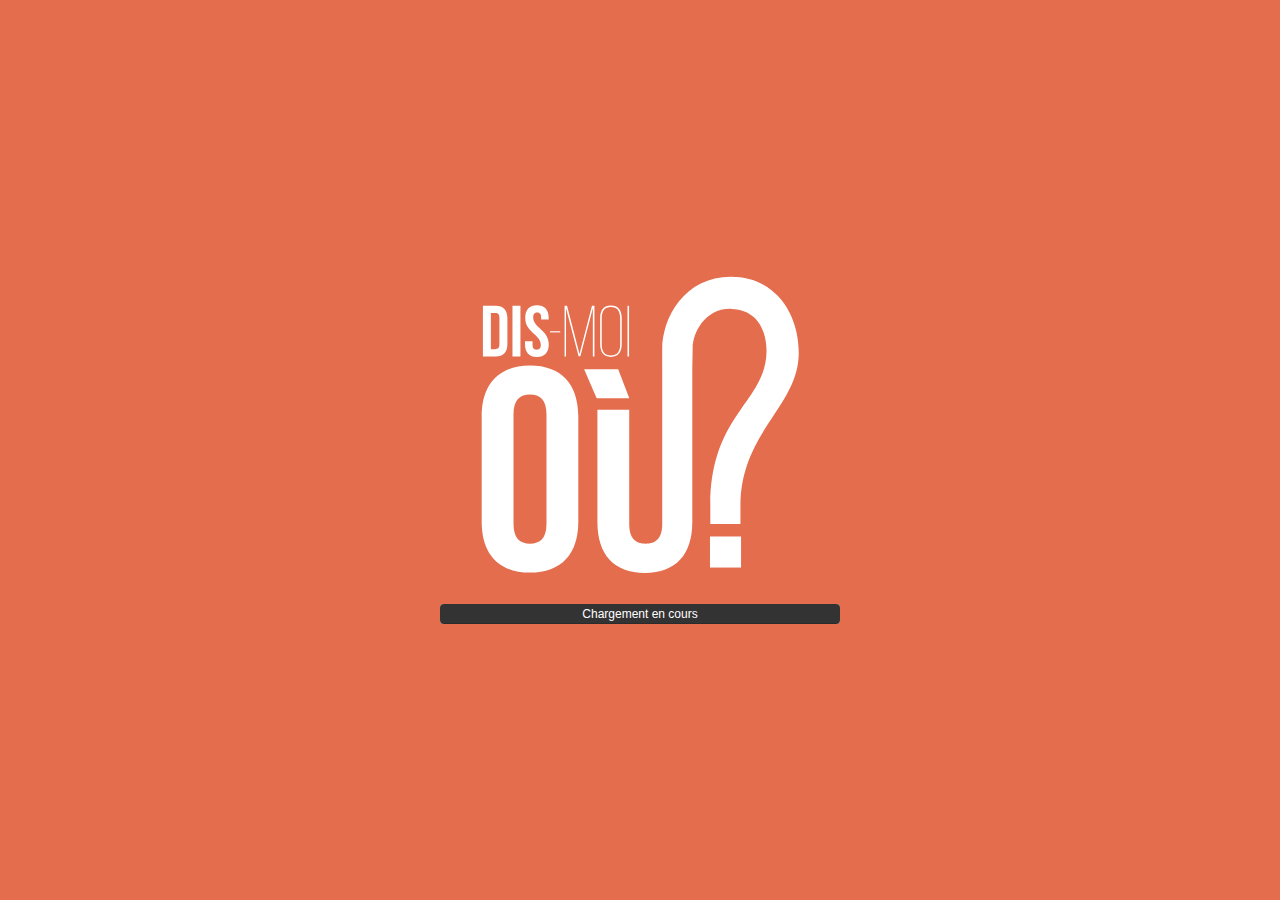
<file: admin-index.html>
<!DOCTYPE html>
<html>

<head>
    <meta charset="utf-8">
    <title>Dis moi où</title>

    <!--------  Empêche le zoom de la page  -------->
    <meta name="viewport" content="width=device-width, initial-scale=1, maximum-scale=1, user-scalable=no">

    <meta name="apple-mobile-web-app-capable" content="yes">
    <meta name="apple-mobile-web-app-status-bar-style" content="black-translucent">

    <!--------  FAVICON ET ICÔNES POUR APPLE  -------->
    <link rel="apple-touch-icon" sizes="57x57" href="images/apple-icon-57x57.png">
    <link rel="apple-touch-icon" sizes="60x60" href="images/apple-icon-60x60.png">
    <link rel="apple-touch-icon" sizes="72x72" href="images/apple-icon-72x72.png">
    <link rel="apple-touch-icon" sizes="76x76" href="images/apple-icon-76x76.png">
    <link rel="apple-touch-icon" sizes="114x114" href="images/apple-icon-114x114.png">
    <link rel="apple-touch-icon" sizes="120x120" href="images/apple-icon-120x120.png">
    <link rel="apple-touch-icon" sizes="144x144" href="images/apple-icon-144x144.png">
    <link rel="apple-touch-icon" sizes="152x152" href="images/apple-icon-152x152.png">
    <link rel="apple-touch-icon" sizes="180x180" href="images/apple-icon-180x180.png">
    <link rel="icon" type="image/png" sizes="192x192" href="images/android-icon-192x192.png">
    <link rel="icon" type="image/png" sizes="32x32" href="images/favicon-32x32.png">
    <link rel="icon" type="image/png" sizes="96x96" href="images/favicon-96x96.png">
    <link rel="icon" type="image/png" sizes="16x16" href="images/favicon-16x16.png">
    <link rel="manifest" href="images/manifest.json">
    <meta name="msapplication-TileColor" content="#ffffff">
    <meta name="msapplication-TileImage" content="images/ms-icon-144x144.png">
    <meta name="theme-color" content="#ffffff">

    <link rel="stylesheet" href="css/leaflet.css" />
    <link rel="stylesheet" href="css/L.Control.Locate.css" />
    <link href="https://fonts.googleapis.com/icon?family=Material+Icons" rel="stylesheet">
    <!--[if lt IE 9]>
    <link rel="stylesheet" href="//rawgithub.com/domoritz/leaflet-locatecontrol/gh-pages/dist/L.Control.Locate.ie.min.css"/>
    <![endif]-->

    <!--------  Quelques librairies javascripts  -------->
    <script src="js/jquery-2.1.4.min.js"></script>
    <script src="js/leaflet-src.js"></script>
    <script src="js/l.control.locate.js"></script>

    <!--[if lte IE 8]><link rel="stylesheet" href="libs/leaflet.ie.css" /><![endif]-->
    <!-- Latest compiled and minified CSS -->
    <link rel="stylesheet" href="css/bootstrap.css">

    <!-- Notre feuille de styles -->
    <link rel="stylesheet" href="css/app.css">
</head>

<body>
    <!--------  Écran de chargement  -------->
    <div id="loading">
        <div id="content">
            <!-- Logo Dis Moi Où -->
            <img src="images/logo-dismoiou.svg" onerror="this.src='images/logo-dismoiou-blanc.png'">

            <!-- Barre de progression -->
            <div class="progress">
                <div class="progress-bar progress-bar-striped" role="progressbar" aria-valuenow="100" aria-valuemin="0" aria-valuemax="100" style="width:0%">
                    <span>Chargement en cours</span>
                </div>
            </div>
        </div>
    </div>
    <!-- #loading -->

    <script>
        // Système de chargement
        $("#loading #content").css("margin-top", function () {
            return ($(window).height() / 2) - ($(this).height() / 2);
        });

        var pourcentageProgres = 0;

        // Vérifie à toutes les 100ms l'avancement du chargement
        var dateDeChargement = new Date();
        var tempsDepuisDebut = 0;
        var verifieTempsChargement = setInterval(function () {
            tempsDepuisDebut = new Date() - dateDeChargement;
        }, 100);

        // S'occupe d'afficher l'écran de chargement pour un minimum de 2000ms
        var verifieChargementTerminer = setInterval(function () {
            if (pourcentageProgres == 100 && tempsDepuisDebut > 3000) {
                $("#loading").fadeOut(300, function () {
                    $(this).remove();
                });
                clearInterval(verifieTempsChargement);
                clearInterval(verifieChargementTerminer);
            }
        }, 200);

        var progressBar = $(".progress-bar");

        // Charge toutes les images d'avance
        $.when(
            $.get("images/etages/routes.svg", function () {
                pourcentageProgres += 7;
                progressBar.css("width", pourcentageProgres + "%");
            }),
            $.get("images/etages/etage1_numero.svg", function () {
                pourcentageProgres += 10;
                progressBar.css("width", pourcentageProgres + "%");
            }),
            $.get("images/etages/etage1_locaux.svg", function () {
                pourcentageProgres += 1;
                progressBar.css("width", pourcentageProgres + "%");
            }),
            $.get("images/etages/etage1_icones.svg", function () {
                pourcentageProgres += 1;
                progressBar.css("width", pourcentageProgres + "%");
            }),
            $.get("images/etages/etage1_libelle.svg", function () {
                pourcentageProgres += 10;
                progressBar.css("width", pourcentageProgres + "%");
            }),
            $.get("images/etages/etage2_numero.svg", function () {
                pourcentageProgres += 1;
                progressBar.css("width", pourcentageProgres + "%");
            }),
            $.get("images/etages/etage2_locaux.svg", function () {
                pourcentageProgres += 15;
                progressBar.css("width", pourcentageProgres + "%");
            }),
            $.get("images/etages/etage2_icones.svg", function () {
                pourcentageProgres += 1;
                progressBar.css("width", pourcentageProgres + "%");
            }),
            $.get("images/etages/etage2_libelle.svg", function () {
                pourcentageProgres += 7;
                progressBar.css("width", pourcentageProgres + "%");
            }),
            $.get("images/etages/etage3_numero.svg", function () {
                pourcentageProgres += 10;
                progressBar.css("width", pourcentageProgres + "%");
            }),
            $.get("images/etages/etage3_locaux.svg", function () {
                pourcentageProgres += 1;
                progressBar.css("width", pourcentageProgres + "%");
            }),
            $.get("images/etages/etage3_icones.svg", function () {
                pourcentageProgres += 1;
                progressBar.css("width", pourcentageProgres + "%");
            }),
            $.get("images/etages/etage3_libelle.svg", function () {
                pourcentageProgres += 1;
                progressBar.css("width", pourcentageProgres + "%");
            }),
            $.get("images/etages/etage4_numero.svg", function () {
                pourcentageProgres += 8;
                progressBar.css("width", pourcentageProgres + "%");
            }),
            $.get("images/etages/etage4_locaux.svg", function () {
                pourcentageProgres += 1;
                progressBar.css("width", pourcentageProgres + "%");
            }),
            $.get("images/etages/etage4_icones.svg", function () {
                pourcentageProgres += 1;
                progressBar.css("width", pourcentageProgres + "%");
            }),
            $.get("images/etages/etage5_numero.svg", function () {
                pourcentageProgres += 1;
                progressBar.css("width", pourcentageProgres + "%");
            }),
            $.get("images/etages/etage5_locaux.svg", function () {
                pourcentageProgres += 1;
                progressBar.css("width", pourcentageProgres + "%");
            }),
            $.get("images/etages/etage5_icones.svg", function () {
                pourcentageProgres += 1;
                progressBar.css("width", pourcentageProgres + "%");
            }),
            $.get("images/etages/etage0_numero.svg", function () {
                pourcentageProgres += 1;
                progressBar.css("width", pourcentageProgres + "%");
            }),
            $.get("images/etages/etage0_locaux.svg", function () {
                pourcentageProgres += 1;
                progressBar.css("width", pourcentageProgres + "%");
            }),
            $.get("images/etages/etage0_icones.svg", function () {
                pourcentageProgres += 1;
                progressBar.css("width", pourcentageProgres + "%");
            }),
            $.get("images/etages/etage0_libelle.svg", function () {
                pourcentageProgres += 1;
                progressBar.css("width", pourcentageProgres + "%");
            })
        ).then(function () {});
    </script>

    <!--------  ÉCRAN PRINCIPAL  -------->
    <div class="container-fluid">

       <div class="row" id="adminPanel">
           <h2>-- Admin Panel --</h2>
           <div class="row">
                <div class="col-md-4">
                    <button id="selectLocal">Select Local</button>
                </div>
                <div class="col-md-4">
                    <button id="importWaypoints">Import waypoints</button>
                </div>
                   <div class="col-md-4">
                    <button id="exportWaypoints">Export waypoints</button>
                </div>
           </div>
           <div class="row">
                <div class="col-md-4">
                    <button id="remove">Remove last</button>
                </div>
                <div class="col-md-4">
                    <button id="addPath">Add path to file</button>
                </div>
                   <div class="col-md-4">
                    <button id="saveLocal">Export paths/local</button>
                </div>
           </div>
           <div class="row">
               <div class="col-md-4">
                      <input type="checkbox" id="createingPath"> Creating path
               </div>
           </div>
       </div>

        <div class="row">
            <div class="col-xs-12">
                <div id="map"></div>
                <div>
                    <bouton id="boutonAfficherEtage"><span class="glyphicon glyphicon-triangle-top" aria-hidden="true"></span>
                        <h4 id="indicateurEtage">1</h4><span class="glyphicon glyphicon-triangle-bottom" aria-hidden="true"></span></bouton>

                    <ul id="controlleEtage">
                        <li>
                            <a href="javascript:changerEtage(5)"><img src="images/boutons_etages/5.svg"></a>
                        </li>
                        <li>
                            <a href="javascript:changerEtage(4)"><img src="images/boutons_etages/4.svg"></a>
                        </li>
                        <li>
                            <a href="javascript:changerEtage(3)"><img src="images/boutons_etages/3.svg"></a>
                        </li>
                        <li>
                            <a href="javascript:changerEtage(2)"><img src="images/boutons_etages/2.svg"></a>
                        </li>
                        <li>
                            <a href="javascript:changerEtage(1)"><img src="images/boutons_etages/1.svg"></a>
                        </li>
                        <li>
                            <a href="javascript:changerEtage(-1)"><img src="images/boutons_etages/ss.svg"></a>
                        </li>
                    </ul>
                </div>

                <!-- La barre de navigation dans le bas de l'écran, contient trois boutons -->
                <footer class="footer">
                    <div class="container-fluid">
                        <div class="row no-margin">
                            <ul id="navigationFooter">

                                <div class="col-xs-4">
                                    <!-- Apelle la fonction lc.start().....Geolocalisation de l'utilisateur -->
                                    <li>
                                        <a href="javascript:lc.start()"><img src="images/position.png"></a>
                                    </li>
                                </div>
                                <!-- .col-xs-4 -->
                                <div class="col-xs-4">
                                    <!-- Ouvre la fenêtre modale de recherche de locaux -->
                                    <li>
                                        <a id="boutonRechercher" href="javascript:"><img src="images/loupe.png"></a>
                                    </li>
                                </div>
                                <!-- .col-xs-4 -->
                                <div class="col-xs-4">
                                    <!-- Ouvre la fenetre d'information sur le projet -->
                                    <li>
                                        <a id="boutonInformations" href="javascript:"><img src="images/information.png"></a>
                                    </li>
                                </div>
                                <!-- .col-xs-4 -->
                            </ul>
                        </div>
                        <!-- .row -->
                    </div>
                    <!-- .container-fluid -->
                </footer>

            </div>
        </div>

        <!-- Fenêtre modal pour rechercher un local, contient le champ de recherche et la longue liste de tout les locaux. Affiché via un bouton dans le menu de navigation et la fonction  $("#modalRechercher").modal('show') dans le fichier app.js-->
        <div class="modal fade" id="modalRechercher" tabindex="-1" role="dialog" aria-labelledby="labelRechercher">
            <div class="modal-dialog" role="document">
                <div class="modal-content">
                    <div class="modal-header">
                        <button type="button" class="close" data-dismiss="modal" aria-label="Close"><span aria-hidden="true">&times;</span></button>
                        <h4 class="modal-title text-center" id="labelRechercher">Rechercher</h4>
                    </div>
                    <div class="modal-body">
                        <div id="containerListeLocaux">

                            <!-- Le champ de recherche, filtre dynamiquement la liste via le plugin jQuery LiveFilter-->
                            <div class="recherche form-inline">
                                <i class="glyphicon glyphicon-search"></i>
                                <input id="inputRechercherModal" class="search form-control" placeholder="Local 2106, Cafétéria, Entrée principale" autofocus tabindex="1" />
                                <button id="boutonOK" type="submit" class="btn btn-default">Chercher</button>
                            </div>
                            <!-- .recherche -->



                            <ul class="list" id="listePoi">
                                <li style="display: list-item;">
                                    <a href="javascript:afficherMarqueur('[46.83007675325225,-71.22719295322894]',1, '<strong>Café étudiant</strong>')">
                                        <h3 class="nomLocal">Café étudiant</h3>
                                        <br>
                                        <h6 class="etage">1er étage</h6>
                                        <i class="material-icons pull-right">&#xE541;</i>
                                    </a>
                                </li>
                                <li style="display: list-item;">
                                    <a href="javascript:afficherMarqueur('[46.8303763278858,-71.22721575200558]',1, '<strong>Cafétéria</strong>')">
                                        <h3 class="nomLocal">Cafétéria</h3>
                                        <br>
                                        <h6 class="etage">1er étage</h6>
                                        <i class="material-icons pull-right">&#xE556;</i>
                                    </a>
                                </li>
                                <li style="display: list-item;">
                                    <a href="javascript:afficherMarqueur('[46.83017676457132,-71.22741490602493]',2, '<strong>Carrefour de l\'information (Bibliothèque)</strong>')">
                                        <h3 class="nomLocal">Carrefour de l'information (Bibliothèque)</h3>
                                        <br>
                                        <h6 class="etage">2e étage</h6>
                                        <i class="material-icons pull-right">&#xE54B;</i>
                                    </a>
                                </li>
                                <li style="display: list-item;">
                                    <a href="javascript:afficherMarqueur('[46.83039743108951,-71.22702732682228]',1, '<strong>COOP</strong>')">
                                        <h3 class="nomLocal">COOP</h3>
                                        <br>
                                        <h6 class="etage">1er étage</h6>
                                        <i class="material-icons pull-right">&#xE8CC;</i>
                                    </a>
                                </li>
                                <li style="display: list-item;">
                                    <a href="javascript:afficherMarqueur('[46.82972350077338,-71.22621729969978]',1, '<strong>DSEFC Formation continue</strong>')">
                                        <h3 class="nomLocal">DSEFC Formation continue</h3>
                                        <br>
                                        <h6 class="etage">1er étage</h6>
                                        <i class="material-icons pull-right">&#xE80C;</i>
                                    </a>
                                </li>
                                <li style="display: list-item;">
                                    <a href="javascript:afficherMarqueur('[46.82990425622797,-71.2274806201458]',1, '<strong>Garderie</strong>')">
                                        <h3 class="nomLocal">Garderie</h3>
                                        <br>
                                        <h6 class="etage">1er étage</h6>
                                        <i class="material-icons pull-right">&#xE87B;</i>
                                    </a>
                                </li>
                                <li style="display: list-item;">
                                    <a href="javascript:afficherMarqueur('[46.830871333460415,-71.22740015387535]',1, '<strong>Gymnase A, B et C</strong>')">
                                        <h3 class="nomLocal">Gymnase A, B et C</h3>
                                        <br>
                                        <h6 class="etage">1er étage</h6>
                                        <i class="material-icons pull-right">&#xE80C;</i>
                                    </a>
                                </li>
                                <li style="display: list-item;">
                                    <a href="javascript:afficherMarqueur('[46.83080022543308,-71.22824840247631]',1, '<strong>Gymnase D</strong>')">
                                        <h3 class="nomLocal">Gymnase D</h3>
                                        <br>
                                        <h6 class="etage">1er étage</h6>
                                        <i class="material-icons pull-right">&#xE8CC;</i>
                                    </a>
                                </li>
                                <li style="display: list-item;">
                                    <a href="javascript:afficherMarqueur('[46.83084013769227,-71.22769519686699]',1, '<strong>Magasin Sportif</strong>')">
                                        <h3 class="nomLocal">Magasin Sportif</h3>
                                        <br>
                                        <h6 class="etage">1er étage</h6>
                                        <i class="material-icons pull-right">&#xEB43;</i>
                                    </a>
                                </li>
                                <li style="display: list-item;">
                                    <a href="javascript:afficherMarqueur('[46.830615344121696,-71.22801639139652]',1, '<strong>Salle Sylvain-Lelièvre</strong><br>Accès via le Foyer Desjardins')">
                                        <h3 class="nomLocal">Salle Sylvain-Lelièvre</h3>
                                        <br>
                                        <h6 class="etage">1er étage</h6>
                                        <i class="material-icons pull-right">&#xE54B;</i>
                                    </a>
                                </li>
                                <li style="display: list-item;">
                                    <a href="javascript:afficherMarqueur('[46.83068828744457,-71.22812233865261]',-1, '<strong>Piscine</strong><br>Accès via le premier étage')">
                                        <h3 class="nomLocal">Piscine</h3>
                                        <br>
                                        <h6 class="etage">Sous-Sol</h6>
                                        <i class="material-icons pull-right">&#xEB48;</i>
                                    </a>
                                </li>
                            </ul>

                            <div id="containerResultatRecherche">
                                <ul class="list" id="listeLocaux">
                                    <!-- Via Javascript -->
                                </ul>
                            </div>
                        </div>
                    </div>
                </div>
            </div>
            <!--------  .modal  -------->
        </div>

        <!-- Fenêtre modale d'information sur le projet -->
        <div class="modal fade" id="modalInformations" tabindex="-1" role="dialog" aria-labelledby="labelInformations">
            <div class="modal-dialog" role="document">
                <div class="modal-content">
                    <div class="modal-header">
                        <button type="button" class="close" data-dismiss="modal" aria-label="Close"><span aria-hidden="true">&times;</span></button>
                        <h4 class="modal-title text-center" id="labelInformations">Informations</h4>
                    </div>
                    <div class="modal-body">
                        <div class="contenu">
                            <div class="text-center">
                                <img class="logo-dismoiou" src="images/logo-dismoiou.png" width="449" height="434" alt="Logo Dismoiou" />
                            </div>
                            <p><strong>Dis-moi où?</strong> est une application de localisation produite par les étudiants du Cégep Limoilou. Elle vous permet de trouver facilement n'importe quel local ou point d'intérêt au sein de l'établissement.</p>
                            <br>
                            <h3>Numéro de téléphone :</h3>
                            <p><a href="tel:+4186476600">418 647-6600</a></p>
                            <h3>Courriel :</h3>
                            <p><a href="mailto:web@cegeplimoilou.ca" title="Courriel du Cégep Limoilou">web@cegeplimoilou.ca</a></p>
                            <hr>
                            <h3>Équipe de production</h3>
                            <p>Ce produit a été réalisé par le groupe 2 de <strong>Production en médias interactifs (NWE.2N) : </strong></p>
                            <ul>
                                <li>Vesselin Eugène</li>
                                <li>Étienne Loiselle</li>
                                <li>Christian Nommay</li>
                                <li>Maïsa Mpembe</li>
                                <li>Gabriel Rodrigue</li>
                            </ul>
                            <hr>
                            <h3>Remerciements</h3>
                            <p class="small">Nous tenons à remercier la Direction des services aux entreprises et de la formation continue (DSEFC), la Direction des systèmes et des technologies de l'information (DSTI), la Direction des communications et secrétariat général, et le Département de la géomatique.</p>

                        </div>
                        <div class="col-xs-12 text-center">
                            <small>Version 1.0 - ©2015</small>
                        </div>
                    </div>
                </div>
            </div>
        </div>

        <div class="modal fade" id="roomSelect" tabindex="-1" role="dialog" aria-labelledby="labelInformations">
            <div class="modal-dialog" role="document">
                <div class="modal-content">
                    <div class="modal-header">
                        <button type="button" class="close" data-dismiss="modal" aria-label="Close"><span aria-hidden="true">&times;</span></button>
                        <h4 class="modal-title text-center" id="labelInformations">Select Room to create Path</h4>
                    </div>
                    <div class="modal-body">
                        <select id="roomList"></select>
                    </div>
                </div>
                <div class="modal-footer">
                    <button class="btn" data-dismiss="modal" aria-hidden="true">Close</button>
                    <button class="btn btn-primary" id="selectRoom">Select</button>
                </div>
            </div>
        </div>
    </div>
    <!--------  .modal  -------->
    <!-- Bootstrap -->
    <script src="js/bootstrap.min.js"></script>

    <!-- Système de recherche dans une liste -->
    <script src="js/jquery.liveFilter.js"></script>

    <!-- Pour faire bondir les petit markeur lors de leur ajout sur la carte -->
    <script src="js/bouncemarker.js"></script>

    <!---------------------------------------------------------------------->
    <!------------------ Les scripts de notre application ------------------>
    <!---------------------------------------------------------------------->
    <script src="js/waypoint.js"></script>
    <script src="js/app.js"></script>
    <script src="js/admin-app.js"></script>

    </script>
</body>

</html>
</file>
<file: css/leaflet.css>
/* required styles */

.leaflet-map-pane,
.leaflet-tile,
.leaflet-marker-icon,
.leaflet-marker-shadow,
.leaflet-tile-pane,
.leaflet-tile-container,
.leaflet-overlay-pane,
.leaflet-shadow-pane,
.leaflet-marker-pane,
.leaflet-popup-pane,
.leaflet-overlay-pane svg,
.leaflet-zoom-box,
.leaflet-image-layer,
.leaflet-layer {
	position: absolute;
	left: 0;
	top: 0;
	}
.leaflet-container {
	overflow: hidden;
	-ms-touch-action: none;
	}
.leaflet-tile,
.leaflet-marker-icon,
.leaflet-marker-shadow {
	-webkit-user-select: none;
	   -moz-user-select: none;
	        user-select: none;
	-webkit-user-drag: none;
	}
.leaflet-marker-icon,
.leaflet-marker-shadow {
	display: block;
	}
/* map is broken in FF if you have max-width: 100% on tiles */
.leaflet-container img {
	max-width: none !important;
	}
/* stupid Android 2 doesn't understand "max-width: none" properly */
.leaflet-container img.leaflet-image-layer {
	/* max-width: 15000px !important; */
	}
.leaflet-tile {
	filter: inherit;
	visibility: hidden;
	}
.leaflet-tile-loaded {
	visibility: inherit;
	}
.leaflet-zoom-box {
	width: 0;
	height: 0;
	}
/* workaround for https://bugzilla.mozilla.org/show_bug.cgi?id=888319 */
.leaflet-overlay-pane svg {
	-moz-user-select: none;
	}

.leaflet-tile-pane    { z-index: 2; }
.leaflet-objects-pane { z-index: 3; }
.leaflet-overlay-pane { z-index: 4; }
.leaflet-shadow-pane  { z-index: 5; }
.leaflet-marker-pane  { z-index: 6; }
.leaflet-popup-pane   { z-index: 7; }

.leaflet-vml-shape {
	width: 1px;
	height: 1px;
	}
.lvml {
	behavior: url(#default#VML);
	display: inline-block;
	position: absolute;
	}


/* control positioning */

.leaflet-control {
	position: relative;
	z-index: 7;
	pointer-events: auto;
	}
.leaflet-top,
.leaflet-bottom {
	position: absolute;
	z-index: 1000;
	pointer-events: none;
	}
.leaflet-top {
	top: 0;
	}
.leaflet-right {
	right: 0;
	}
.leaflet-bottom {
	bottom: 0;
	}
.leaflet-left {
	left: 0;
	}
.leaflet-control {
	float: left;
	clear: both;
	}
.leaflet-right .leaflet-control {
	float: right;
	}
.leaflet-top .leaflet-control {
	margin-top: 10px;
	}
.leaflet-bottom .leaflet-control {
	margin-bottom: 10px;
	}
.leaflet-left .leaflet-control {
	margin-left: 10px;
	}
.leaflet-right .leaflet-control {
	margin-right: 10px;
	}


/* zoom and fade animations */

.leaflet-fade-anim .leaflet-tile,
.leaflet-fade-anim .leaflet-popup {
	opacity: 0;
	-webkit-transition: opacity 0.2s linear;
	   -moz-transition: opacity 0.2s linear;
	     -o-transition: opacity 0.2s linear;
	        transition: opacity 0.2s linear;
	}
.leaflet-fade-anim .leaflet-tile-loaded,
.leaflet-fade-anim .leaflet-map-pane .leaflet-popup {
	opacity: 1;
	}

.leaflet-zoom-anim .leaflet-zoom-animated {
	-webkit-transition: -webkit-transform 0.25s cubic-bezier(0,0,0.25,1);
	   -moz-transition:    -moz-transform 0.25s cubic-bezier(0,0,0.25,1);
	     -o-transition:      -o-transform 0.25s cubic-bezier(0,0,0.25,1);
	        transition:         transform 0.25s cubic-bezier(0,0,0.25,1);
	}
.leaflet-zoom-anim .leaflet-tile,
.leaflet-pan-anim .leaflet-tile,
.leaflet-touching .leaflet-zoom-animated {
	-webkit-transition: none;
	   -moz-transition: none;
	     -o-transition: none;
	        transition: none;
	}

.leaflet-zoom-anim .leaflet-zoom-hide {
	visibility: hidden;
	}


/* cursors */

.leaflet-clickable {
	cursor: pointer;
	}

.leaflet-container {
	cursor: grab;
	cursor: -webkit-grab;
	cursor:    -moz-grab;
	}

.leaflet-popup-pane,
.leaflet-control {
	cursor: auto;
	}
.leaflet-dragging .leaflet-container,
.leaflet-dragging .leaflet-clickable {
	cursor: move;
	cursor: -webkit-grabbing;
	cursor:    -moz-grabbing;
	}


/* visual tweaks */

.leaflet-container {
	background: transparent;
	outline: 0;
	}
.leaflet-container a {
	color: #0078A8;
	}
.leaflet-container a.leaflet-active {
	outline: 2px solid orange;
	}
.leaflet-zoom-box {
	border: 2px dotted #38f;
	background: rgba(255,255,255,0.5);
	}


/* general typography */
.leaflet-container {
	font: 12px/1.5 "Helvetica Neue", Arial, Helvetica, sans-serif;
	}


/* general toolbar styles */

.leaflet-bar {
	box-shadow: 0 1px 5px rgba(0,0,0,0.65);
	border-radius: 4px;
	}
.leaflet-bar a,
.leaflet-bar a:hover {
	background-color: #fff;
	border-bottom: 1px solid #ccc;
	width: 26px;
	height: 26px;
	line-height: 26px;
	display: block;
	text-align: center;
	text-decoration: none;
	color: black;
	}
.leaflet-bar a,
.leaflet-control-layers-toggle {
	background-position: 50% 50%;
	background-repeat: no-repeat;
	display: block;
	}
.leaflet-bar a:hover {
	background-color: #f4f4f4;
	}
.leaflet-bar a:first-child {
	border-top-left-radius: 4px;
	border-top-right-radius: 4px;
	}
.leaflet-bar a:last-child {
	border-bottom-left-radius: 4px;
	border-bottom-right-radius: 4px;
	border-bottom: none;
	}
.leaflet-bar a.leaflet-disabled {
	cursor: default;
	background-color: #f4f4f4;
	color: #bbb;
	}

.leaflet-touch .leaflet-bar a {
	width: 30px;
	height: 30px;
	line-height: 30px;
	}


/* zoom control */

.leaflet-control-zoom-in,
.leaflet-control-zoom-out {
	font: bold 18px 'Lucida Console', Monaco, monospace;
	text-indent: 1px;
	}
.leaflet-control-zoom-out {
	font-size: 20px;
	}

.leaflet-touch .leaflet-control-zoom-in {
	font-size: 22px;
	}
.leaflet-touch .leaflet-control-zoom-out {
	font-size: 24px;
	}


/* layers control */

.leaflet-control-layers {
	box-shadow: 0 1px 5px rgba(0,0,0,0.4);
	background: #fff;
	border-radius: 5px;
	}
.leaflet-control-layers-toggle {
	background-image: url(images/layers.png);
	width: 36px;
	height: 36px;
	}
.leaflet-retina .leaflet-control-layers-toggle {
	background-image: url(images/layers-2x.png);
	background-size: 26px 26px;
	}
.leaflet-touch .leaflet-control-layers-toggle {
	width: 44px;
	height: 44px;
	}
.leaflet-control-layers .leaflet-control-layers-list,
.leaflet-control-layers-expanded .leaflet-control-layers-toggle {
	display: none;
	}
.leaflet-control-layers-expanded .leaflet-control-layers-list {
	display: block;
	position: relative;
	}
.leaflet-control-layers-expanded {
	padding: 6px 10px 6px 6px;
	color: #333;
	background: #fff;
	}
.leaflet-control-layers-selector {
	margin-top: 2px;
	position: relative;
	top: 1px;
	}
.leaflet-control-layers label {
	display: block;
	}
.leaflet-control-layers-separator {
	height: 0;
	border-top: 1px solid #ddd;
	margin: 5px -10px 5px -6px;
	}


/* attribution and scale controls */

.leaflet-container .leaflet-control-attribution {
	background: #fff;
	background: rgba(255, 255, 255, 0.7);
	margin: 0;
	}
.leaflet-control-attribution,
.leaflet-control-scale-line {
	padding: 0 5px;
	color: #333;
	}
.leaflet-control-attribution a {
	text-decoration: none;
	}
.leaflet-control-attribution a:hover {
	text-decoration: underline;
	}
.leaflet-container .leaflet-control-attribution,
.leaflet-container .leaflet-control-scale {
	font-size: 11px;
	}
.leaflet-left .leaflet-control-scale {
	margin-left: 5px;
	}
.leaflet-bottom .leaflet-control-scale {
	margin-bottom: 5px;
	}
.leaflet-control-scale-line {
	border: 2px solid #777;
	border-top: none;
	line-height: 1.1;
	padding: 2px 5px 1px;
	font-size: 11px;
	white-space: nowrap;
	overflow: hidden;
	-moz-box-sizing: content-box;
	     box-sizing: content-box;

	background: #fff;
	background: rgba(255, 255, 255, 0.5);
	}
.leaflet-control-scale-line:not(:first-child) {
	border-top: 2px solid #777;
	border-bottom: none;
	margin-top: -2px;
	}
.leaflet-control-scale-line:not(:first-child):not(:last-child) {
	border-bottom: 2px solid #777;
	}

.leaflet-touch .leaflet-control-attribution,
.leaflet-touch .leaflet-control-layers,
.leaflet-touch .leaflet-bar {
	box-shadow: none;
	}
.leaflet-touch .leaflet-control-layers,
.leaflet-touch .leaflet-bar {
	border: 2px solid rgba(0,0,0,0.2);
	background-clip: padding-box;
	}


/* popup */

.leaflet-popup {
	position: absolute;
	text-align: center;
	}
.leaflet-popup-content-wrapper {
	padding: 1px;
	text-align: left;
	border-radius: 12px;
	}
.leaflet-popup-content {
	margin: 13px 19px;
	line-height: 1.4;
	text-align: center;
	}
.leaflet-popup-content p {
	margin: 18px 0;
	}
.leaflet-popup-tip-container {
	margin: 0 auto;
	width: 40px;
	height: 20px;
	position: relative;
	overflow: hidden;
	}
.leaflet-popup-tip {
	width: 17px;
	height: 17px;
	padding: 1px;

	margin: -10px auto 0;

	-webkit-transform: rotate(45deg);
	   -moz-transform: rotate(45deg);
	    -ms-transform: rotate(45deg);
	     -o-transform: rotate(45deg);
	        transform: rotate(45deg);
	}
.leaflet-popup-content-wrapper,
.leaflet-popup-tip {
	background: white;

	box-shadow: 0 3px 14px rgba(0,0,0,0.4);
	}
.leaflet-container a.leaflet-popup-close-button {
	display:none;
	position: absolute;
	top: 0;
	right: 0;
	padding: 4px 4px 0 0;
	text-align: center;
	width: 18px;
	height: 14px;
	font: 16px/14px Tahoma, Verdana, sans-serif;
	color: #c3c3c3;
	text-decoration: none;
	font-weight: bold;
	background: transparent;
	}
.leaflet-container a.leaflet-popup-close-button:hover {
	color: #999;
	}
.leaflet-popup-scrolled {
	overflow: auto;
	border-bottom: 1px solid #ddd;
	border-top: 1px solid #ddd;
	}

.leaflet-oldie .leaflet-popup-content-wrapper {
	zoom: 1;
	}
.leaflet-oldie .leaflet-popup-tip {
	width: 24px;
	margin: 0 auto;

	-ms-filter: "progid:DXImageTransform.Microsoft.Matrix(M11=0.70710678, M12=0.70710678, M21=-0.70710678, M22=0.70710678)";
	filter: progid:DXImageTransform.Microsoft.Matrix(M11=0.70710678, M12=0.70710678, M21=-0.70710678, M22=0.70710678);
	}
.leaflet-oldie .leaflet-popup-tip-container {
	margin-top: -1px;
	}

.leaflet-oldie .leaflet-control-zoom,
.leaflet-oldie .leaflet-control-layers,
.leaflet-oldie .leaflet-popup-content-wrapper,
.leaflet-oldie .leaflet-popup-tip {
	border: 1px solid #999;
	}


/* div icon */

.leaflet-div-icon {
	background: #fff;
	border: 1px solid #666;
	}
</file>
<file: css/L.Control.Locate.css>
/*! Version: 0.44.0
Date: 2015-07-22 */

/* Compatible with Leaflet 0.7 */
.leaflet-touch .leaflet-bar-part-single {
  -webkit-border-radius: 7px 7px 7px 7px;
  border-radius: 7px 7px 7px 7px;
  border-bottom: none;
}
.leaflet-touch .leaflet-control-locate {
  display: none;
  box-shadow: none;
  border: 2px solid rgba(0, 0, 0, 0.2);
  background-clip: padding-box;
}

.leaflet-control-locate a {
  font-size: 1.4em;
  color: #444;
}
.leaflet-control-locate.active a {
  color: #2074B6;
}
.leaflet-control-locate.active.following a {
  color: #FC8428;
}
</file>
<file: css/app.css>
@font-face {
    font-family: 'Bebas Neue';
    src: url('../fonts/bebasneue/bebasneue_regular-webfont.eot');
    src: url('../fonts/bebasneue/bebasneue_regular-webfont.eot?#iefix') format('embedded-opentype'),
         url('../fonts/bebasneue/bebasneue_regular-webfont.woff2') format('woff2'),
         url('../fonts/bebasneue/bebasneue_regular-webfont.woff') format('woff'),
         url('../fonts/bebasneue/bebasneue_regular-webfont.ttf') format('truetype'),
         url('../fonts/bebasneue/bebasneue_regular-webfont.svg#bebas_neue_regularregular') format('svg');
    font-weight: normal;
    font-style: normal;
}

/* latin-ext */

@font-face {
    font-family: 'Roboto';
    font-style: normal;
    font-weight: 400;
    src: url('../fonts/roboto/roboto_400.woff2') format('woff2');
    unicode-range: U+0100-024F, U+1E00-1EFF, U+20A0-20AB, U+20AD-20CF, U+2C60-2C7F, U+A720-A7FF;
}


/* latin */

@font-face {
    font-family: 'Roboto';
    font-style: normal;
    font-weight: 400;
    src: url('../fonts/roboto/roboto_400.woff2') format('woff2');
    unicode-range: U+0000-00FF, U+0131, U+0152-0153, U+02C6, U+02DA, U+02DC, U+2000-206F, U+2074, U+20AC, U+2212, U+2215, U+E0FF, U+EFFD, U+F000;
}


/* latin-ext */

@font-face {
    font-family: 'Roboto';
    font-style: normal;
    font-weight: 900;
    src: url('../fonts/roboto/roboto_900.woff2') format('woff2');
    unicode-range: U+0100-024F, U+1E00-1EFF, U+20A0-20AB, U+20AD-20CF, U+2C60-2C7F, U+A720-A7FF;
}


/* latin */

@font-face {
    font-family: 'Roboto';
    font-style: normal;
    font-weight: 900;
    src: url('../fonts/roboto/roboto_900.woff2') format('woff2');
    unicode-range: U+0000-00FF, U+0131, U+0152-0153, U+02C6, U+02DA, U+02DC, U+2000-206F, U+2074, U+20AC, U+2212, U+2215, U+E0FF, U+EFFD, U+F000;
}


/* @font-face {
  font-family: 'Material Icons';
  font-style: normal;
  font-weight: 400;
  src: url(../fonts/material-icons/MaterialIcons-Regular.eot); /* For IE6-8 */


/* src: url('Material Icons'),
  url('MaterialIcons-Regular'),
  url(../fonts/material-icons/MaterialIcons-Regular.woff2) format('woff2'),
  url(../fonts/material-icons/MaterialIcons-Regular.woff) format('woff'),
  url(../fonts/material-icons/MaterialIcons-Regular.ttf) format('truetype');
}
*/

html,
body {
    width: 100%;
    height: 100%;
    padding: 0;
    margin: 0;
    overflow: hidden;
    font-family: 'Roboto', sans-serif;
}

#loading {
    position: absolute;
    top: 0;
    left: 0;
    width: 100%;
    height: 100%;
    z-index: 9999;
    background-color: #e46d4d;
    display: block;
}

#loading #content {
    display: block;
    width: 80vw;
    max-width: 400px;
    height: auto;
    margin: 0 auto;
}

#loading #content img {
    display: block;
    width: 80%;
    height: auto;
    margin: 0 auto 30px auto;
}

#map {
    position: relative;
    height: 100vh;
    width: 100%;
    margin: 0;
    padding: 0;
}

.container-fluid {
    margin: 0;
    padding: 0;
}

.material-icons {
    font-family: 'Material Icons';
    font-weight: normal;
    font-style: normal;
    font-size: 24px;
    /* Preferred icon size */
    display: inline-block;
    width: 1em;
    height: 1em;
    line-height: 1;
    text-transform: none;
    letter-spacing: normal;
    word-wrap: normal;
    /* Support for all WebKit browsers. */
    -webkit-font-smoothing: antialiased;
    /* Support for Safari and Chrome. */
    text-rendering: optimizeLegibility;
    /* Support for Firefox. */
    -moz-osx-font-smoothing: grayscale;
    /* Support for IE. */
    font-feature-settings: 'liga';
}

.col-xs-12,
.col-xs-4 {
    margin: 0;
    padding: 0;
}

.info {
    width: 150px;
    padding: 6px 8px;
    font: 14px/16px Arial, Helvetica, sans-serif;
    background: white;
    background: rgba(255, 255, 255, 1);
    box-shadow: 0 0 15px rgba(0, 0, 0, 0.2);
    border-radius: 5px;
}

.leaflet-clickable {
    cursor: help;
}

.list {
    font-family: sans-serif;
    margin: 0;
    padding: 20px 0 0;
    list-style-type: none;
}

.list > li {
    display: block;
    background-color: #fff;
    padding: 10px;
    box-shadow: inset 0 1px 0 #e26d4d;
}

#listePoi li:hover,
#listeLocaux li:hover {
    background-color: #f6f6f6;
}

.list li a {
    text-decoration: none;
    display: block;
    width: 100%;
    height: 100%;
}

#listeLocaux li {
    background-color: #fff;
}

#listePoi .material-icons,
#listeLocaux .material-icons {
    margin-top: -12px !important;
}

img {
    max-width: 100%;
}

h3 {
    font-size: 16px;
    margin: 0 0 0.3rem;
    font-weight: normal;
    font-weight: bold;
}

p {
    margin: 0;
}

input {
    border: solid 1px #ccc;
    padding: 7px 14px;
}

input:focus {
    border-color: #aaa;
}

.recherche {
    width: 100%;
    padding: 0 15px;
}

.list h1,
.list h2,
.list h3,
.list h4,
.list h5,
.list h6 {
    display: inline-block;
    margin: 0;
}

.navbar {
    margin: 0;
}

#controlleEtage {
    display: none;
    list-style-type: none;
    position: absolute;
    width: 45px;
    height: auto;
    bottom: 140px;
    left: -15px;
}

#controlleEtage li {
    position: relative;
    bottom: 0;
    display: inline-block;
    height: 40px;
    width: 40px;
    border-radius: 100%;
    /*    background-color: rgba(0, 0, 0, 0.7); */
    transition: all 250ms linear;
    margin-bottom: 3px;
}


/*    #controlleEtage li:hover {
    background-color: rgb(0, 0, 0);
}

#controlleEtage li a:hover {
    color: #fff;
} */

#controlleEtage li a {
    box-sizing: border-box;
    display: block;
    width: 100%;
    height: 100%;
    color: #fff;
    font-weight: bold;
    font-size: 18px;
    text-decoration: none;
    font-family: 'Roboto', sans-serif;
    font-weight: 400;
    text-align: center;
    padding-top: 8px;
}

.etageActif {
    background-color: rgba(0, 0, 0);
}

#indicateurEtage {
    box-sizing: border-box;
    background-color: #61a2a1;
    font-size: 25px;
    display: block;
    width: 40px;
    height: 40px;
    color: #fff;
    border-radius: 40px;
    margin: 0;
    margin-top: -4px;
    padding: 0;
    padding-top: 7px;
    cursor: pointer;
}

#boutonAfficherEtage {
    position: absolute;
    z-index: 999;
    bottom: 70px;
    left: 25px;
    display: block;
    width: 40px;
    color: #000;
    text-align: center;
}

.glyphicon-triangle-top {
    color: #61a2a1;
}

.glyphicon-triangle-bottom {
    color: #61a2a1;
}

footer {
    height: 60px;
    width: 100%;
    position: absolute;
    bottom: 0;
    background-color: rgba(0, 0, 0, 0.7);
}

#navigationFooter {
    height: 100%;
    margin: 0;
    padding: 0;
    list-style-type: none;
}

#navigationFooter li {
    margin: 0;
    padding: 0;
    display: inline-block;
    width: 100%;
    height: 55px;
    text-align: center;
}

#navigationFooter li a {
    box-sizing: content-box;
    display: block;
    width: 100%;
    height: 60px;
    text-decoration: none;
    color: #fff;
    border-right: 1px solid rgba(255, 255, 255, 0.3);
    padding: 13px 0 0 0;
}

#navigationFooter li a img {
    display: inline-block;
    height: 60%;
    margin: 0 auto;
}

#navigationFooter li a img:nth-of-type(1) {
    margin-left: 7px;
}

#navigationFooter li a img::nth-of-type(3) {
    margin-right: 7px;
}


/* Cache le controle de localisation (Normalement en haut à gauche) */

.leaflet-control {
    display: none;
}

.codeLocalQ {
    visibility: hidden;
    font-size: 0px;
}

#modalInformations .modal-body {
    background-color: #fff;
    border-bottom-right-radius: 6px;
    border-bottom-left-radius: 6px;
    padding-bottom: 40px;
}

.logo-dismoiou {
    width: 140px;
    height: auto;
    margin-bottom: 30px;
}

.logo-cegep-limoilou {
    width: 140px;
    height: auto;
}

.contenu {
    box-sizing: border-box;
    font-family: 'Roboto', sans-serif;
    font-size: 14px;
    margin-bottom: 80px;
    margin: 10px auto 40px auto;
    padding: 0 20px;
}

.contenu h3 {
    font-size: 14px;
    color: #e26d4d;
    margin-bottom: 0;
}

.contenu a {
    color: #000;
}

.progress-bar {
    background-image: none !important;
    background-color: #333 !important;
}

.progress {
    height: 20px !important;
}

#aucunResultat {
    list-style-type: none;
    margin-left: 20px;
    color: #fff;
    font-size: 24px;
}

#inputRechercherModal {
    display: inline;
    width: 80%;
    padding-left: 30px;
}

#boutonOK {
    display: inline;
    background-color: #333;
    border: none;
    color: #fff;
    float: right;
}

#boutonOK:hover {
    background-color: #000;
}

.recherche {
    position: relative;
}

.recherche #rechercheInput {
    position: absolute;
    left: 10px;
    padding: 10px;
    pointer-events: none;

}

#imgModal {
    border-radius: 10px;
    margin-top: -20px;
}

.contenu {
    background-color: #fff;
    padding-top: 15px;
}

h2 {
    font-size: 18px;
    text-align: center;
    color: #fff;
    background-color: #e26d4d;
    border-bottom: solid 8px black;
    padding: 15px;
    margin: 20px -20px 20px -20px;
}

#boutonInformations {
    position: fixed;
    top: 10px;
    right: 10px;
    background-color: rgba(0, 0, 0, 0.7);
    border-color: transparent;
    height: 50px;
    width: 50px;
    border-radius: 50%;
}

.description {
    color: #e26d4d;
}

ul li {
    list-style: none;
}

.listeLegende li {
    margin-top: 10px;
}

.liste-droite {
    float: right;
}


/* Pour mobile - Footer*/

.no-margin {
    margin: 0;
}

@media (max-width: 768px) {
    #inputRechercherModal {
        width: 68%;
    }
    #boutonOK {
        width: 30%;
    }
    .nomLocal {
        font-size: 14px;
    }
    #navigationFooter li a:hover {
        background-color: rgba(0, 0, 0, 0.9);
    }
}

#adminPanel {
    width: 430px;
    background-color: rgba(0, 0, 0, 0.7);
    position: fixed;
    top: 50px;
    right: 50px;
    text-align: center;
    color: white;
    z-index: 1000;
    padding: 20px;
}

#adminPanel .row {
    margin-left: 0;
    margin-right: 0;
}

#adminPanel .col-md-4 {
    padding: 0;
}

#adminPanel button {
    width: 100%;
    color: black;
}

.green {
    background-color: lawngreen;
}


/* Audrick css */

.contenu {
    margin: 0 auto;
}

.image360 {
    display: none;
    position: fixed;
    top: 0;
    left: 0;
    width: 100%;
    height: 100%;
    z-index: 1500;
    margin: 0 auto;
}

#image360 {
    width: 100%;
    height: 300px;
}

#imgModal {
    display: none;
}

.fermez {
    display: none;
    position: fixed;
    top: 40px;
    right: 50px;
    height: 44px;
    width: 41px;
    background-color: #000;
    border-radius: 100%;
    z-index: 1600;
    opacity: .8;
}

.glyphicon-remove {
    color: white;
    font-size: 3em;
    vertical-align: middle;
}

.list-itineraire ol {
    font-size: .9em;
    text-align: left;
    width: 100%;
    margin: 10px auto;
    line-height: 1.5em
}

.list-itineraire .glyphicon {
    float: right !important;
}

.list-itineraire {
    display: none;
}

#image-pano {
    display: none;
}
</file>
